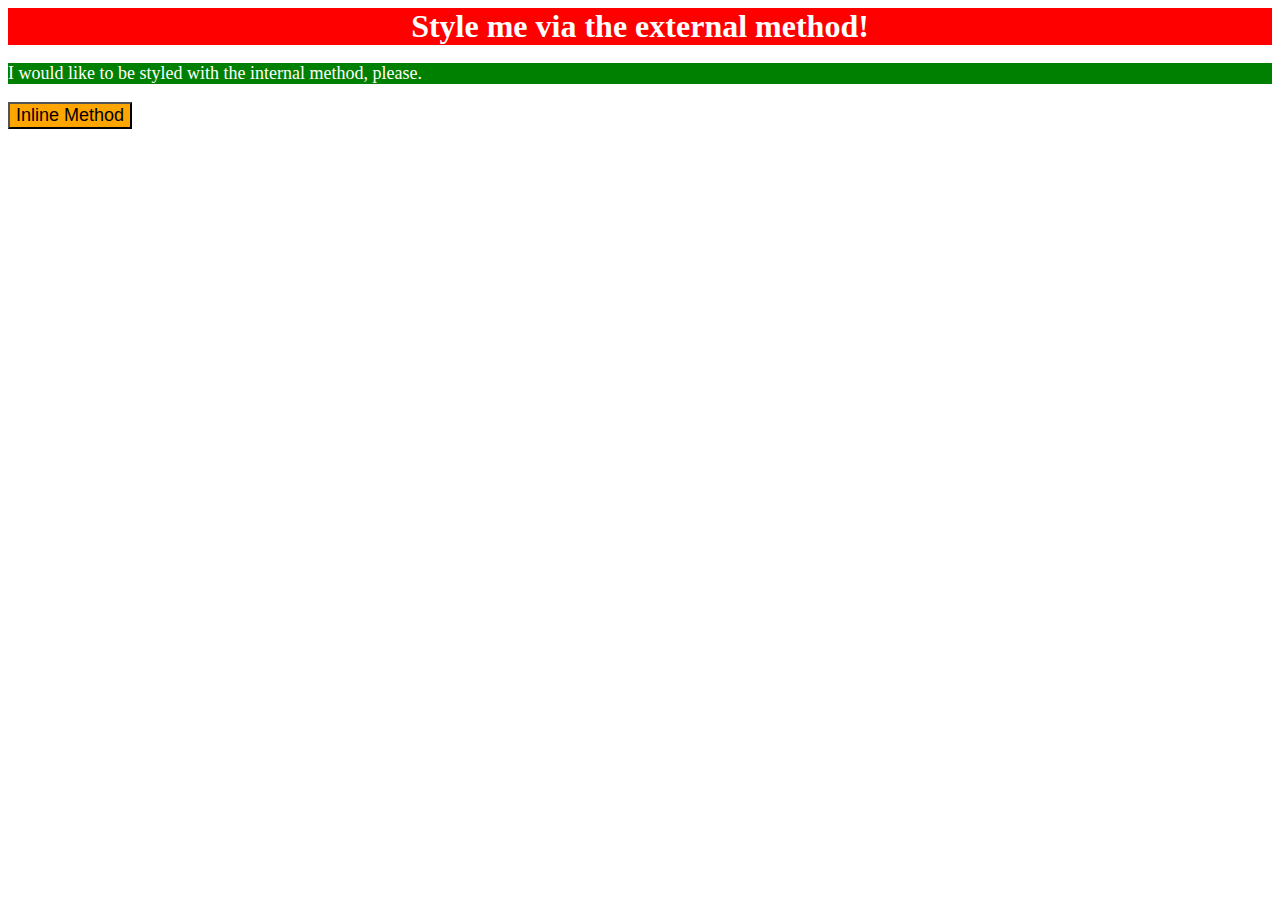
<file: foundations/01-css-methods/index.html>
<!DOCTYPE html>
<html lang="en">
  <head>
    <style>
      p {
        color: white; 
        background-color: green; 
        font-size: 18px;
      }
    </style>
    <meta charset="UTF-8">
    <meta http-equiv="X-UA-Compatible" content="IE=edge">
    <meta name="viewport" content="width=device-width, initial-scale=1.0">
    <link rel="stylesheet" href="styles.css">
    <title>Methods for Adding CSS</title>
  </head>
  <body>
    <div>Style me via the external method!</div>
    <p>I would like to be styled with the internal method, please.</p>
    <button style="background-color: orange; font-size: 18px;">Inline Method</button>
  </body>
</html>
</file>
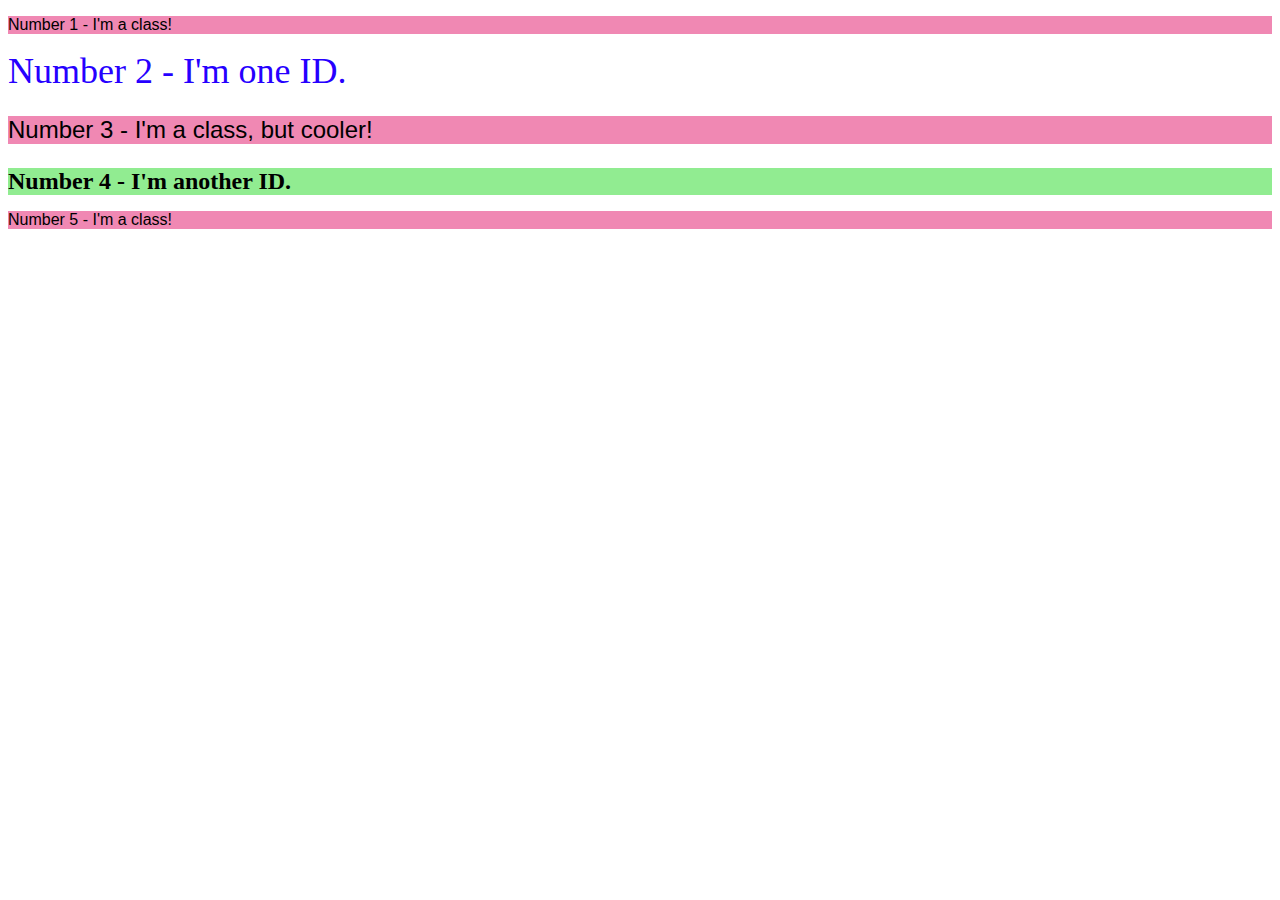
<file: foundations/02-class-id-selectors/index.html>
<!DOCTYPE html>
<html lang="en">
  <head>
    <meta charset="UTF-8">
    <meta http-equiv="X-UA-Compatible" content="IE=edge">
    <meta name="viewport" content="width=device-width, initial-scale=1.0">
    <title>Class and ID Selectors</title>
    <link rel="stylesheet" href="style.css">
  </head>
  <body>
    <p class="cool">Number 1 - I'm a class!</p>
    <div id="blue">Number 2 - I'm one ID.</div>
    <p class="cool cat">Number 3 - I'm a class, but cooler!</p>
    <div id="green">Number 4 - I'm another ID.</div>
    <p class="cool">Number 5 - I'm a class!</p>
  </body>
</html>

<!-- 
    * **All odd numbered elements**: a light red/pink background, and a list of fonts containing `Verdana` and `DejaVu Sans` with `sans-serif` as a fallback

    * **The second element**: blue text and a font size of 36px

    * **The third element**: in addition to the styles for all odd numbered elements, add a font size of 24px

    * **The fourth element**: a light green background, a font size of 24px, and bold 
  -->
</file>
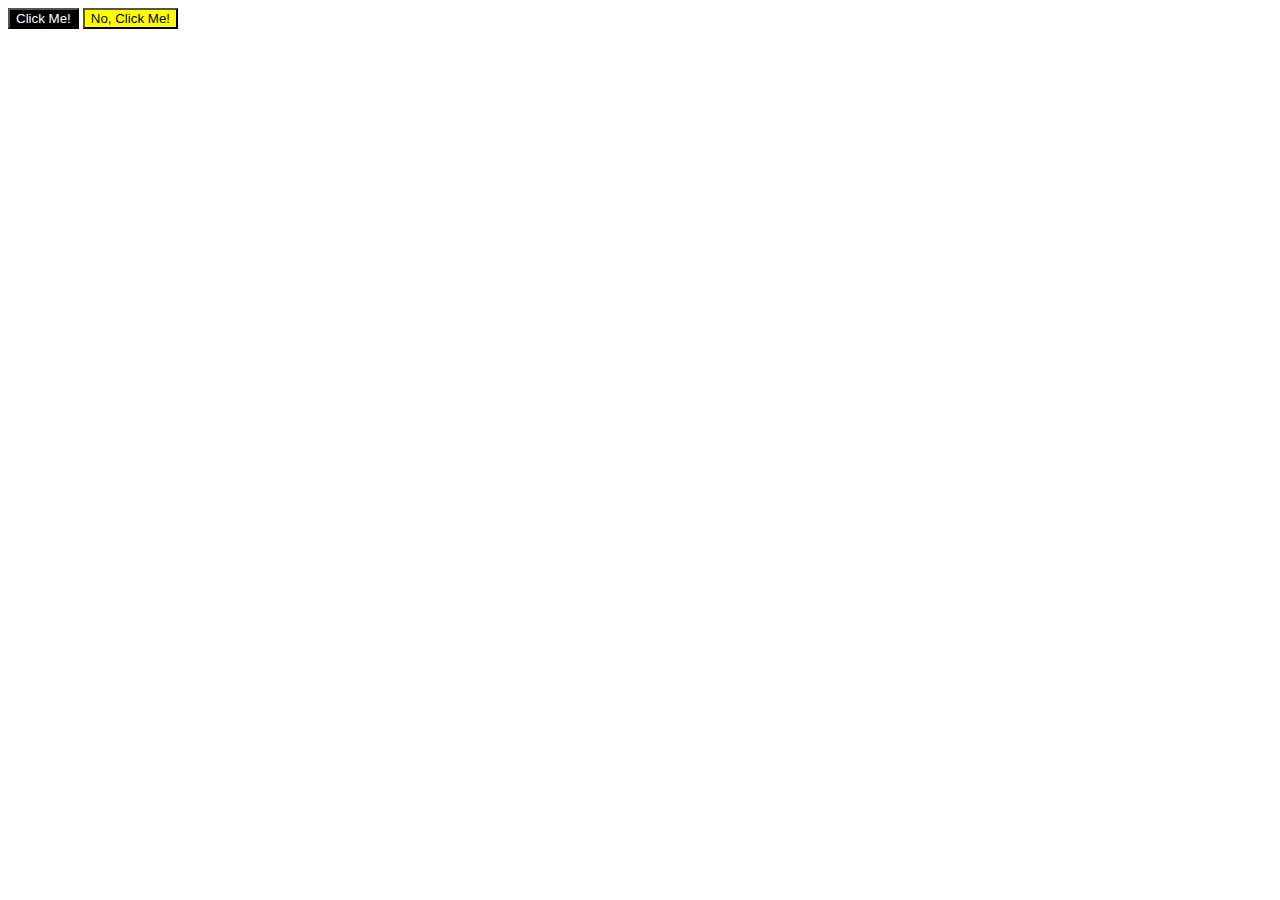
<file: foundations/03-grouping-selectors/index.html>
<!DOCTYPE html>
<html lang="en">
  <head>
    <meta charset="UTF-8">
    <meta http-equiv="X-UA-Compatible" content="IE=edge">
    <meta name="viewport" content="width=device-width, initial-scale=1.0">
    <title>Grouping Selectors</title>
    <link rel="stylesheet" href="style.css">
  </head>
  <body>
    <button class="button-one">Click Me!</button>
    <button class="button-two">No, Click Me!</button>
  </body>
</html>
</file>
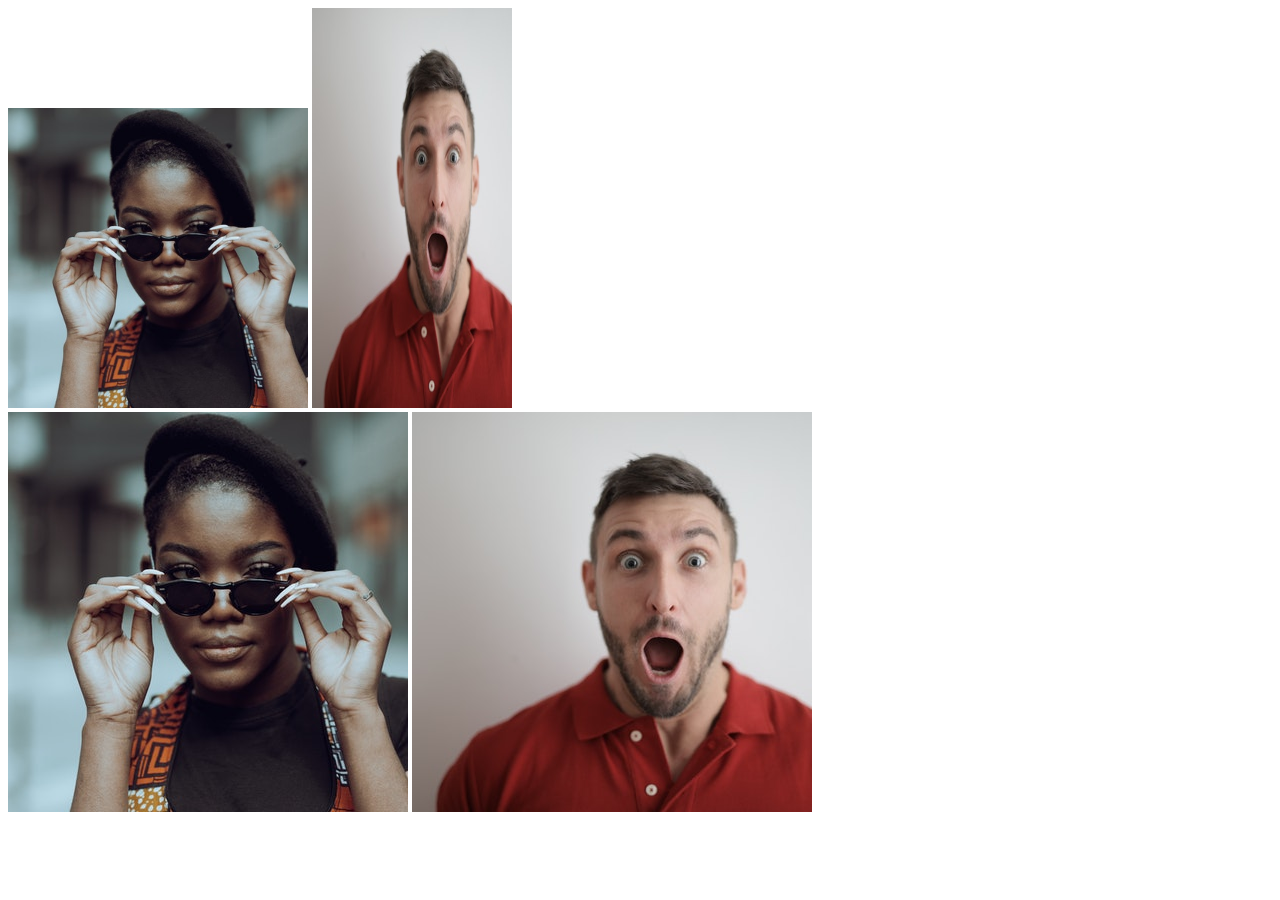
<file: foundations/04-chaining-selectors/index.html>
<!DOCTYPE html>
<html lang="en">
  <head>
    <meta charset="UTF-8">
    <meta http-equiv="X-UA-Compatible" content="IE=edge">
    <meta name="viewport" content="width=device-width, initial-scale=1.0">
    <title>Chaining Selectors</title>
    <link rel="stylesheet" href="style.css">
  </head>
  <body>
    <!-- Check image source path. Review Foundations lesson - Links and Images -->
    <!-- Use the classes BELOW this line -->
    <div>
      <img class="avatar proportioned" src="./images/pexels-katho-mutodo-8434791.jpg" alt="Woman with glasses">
      <img class="avatar distorted" src="./images/pexels-andrea-piacquadio-3777931.jpg" alt="Man with surprised expression">
    </div>
    <!-- Use the classes ABOVE this line -->
    <div>
      <img class="original proportioned" src="./images/pexels-katho-mutodo-8434791.jpg" alt="Woman with glasses">
      <img class="original distorted" src="./images/pexels-andrea-piacquadio-3777931.jpg" alt="Man with surprised expression">
    </div>
  </body>
</html>

<!-- 
* Make the element with both the `avatar` and `proportioned` classes 300 pixels wide, then give it a height so that it retains its original square proportions (don't hardcode in a pixel value for the height!).
* Make the element with both the `avatar` and `distorted` classes 200 pixels wide, then make its height twice as big as its width (here you should hardcode in a pixel value).
 -->
</file>
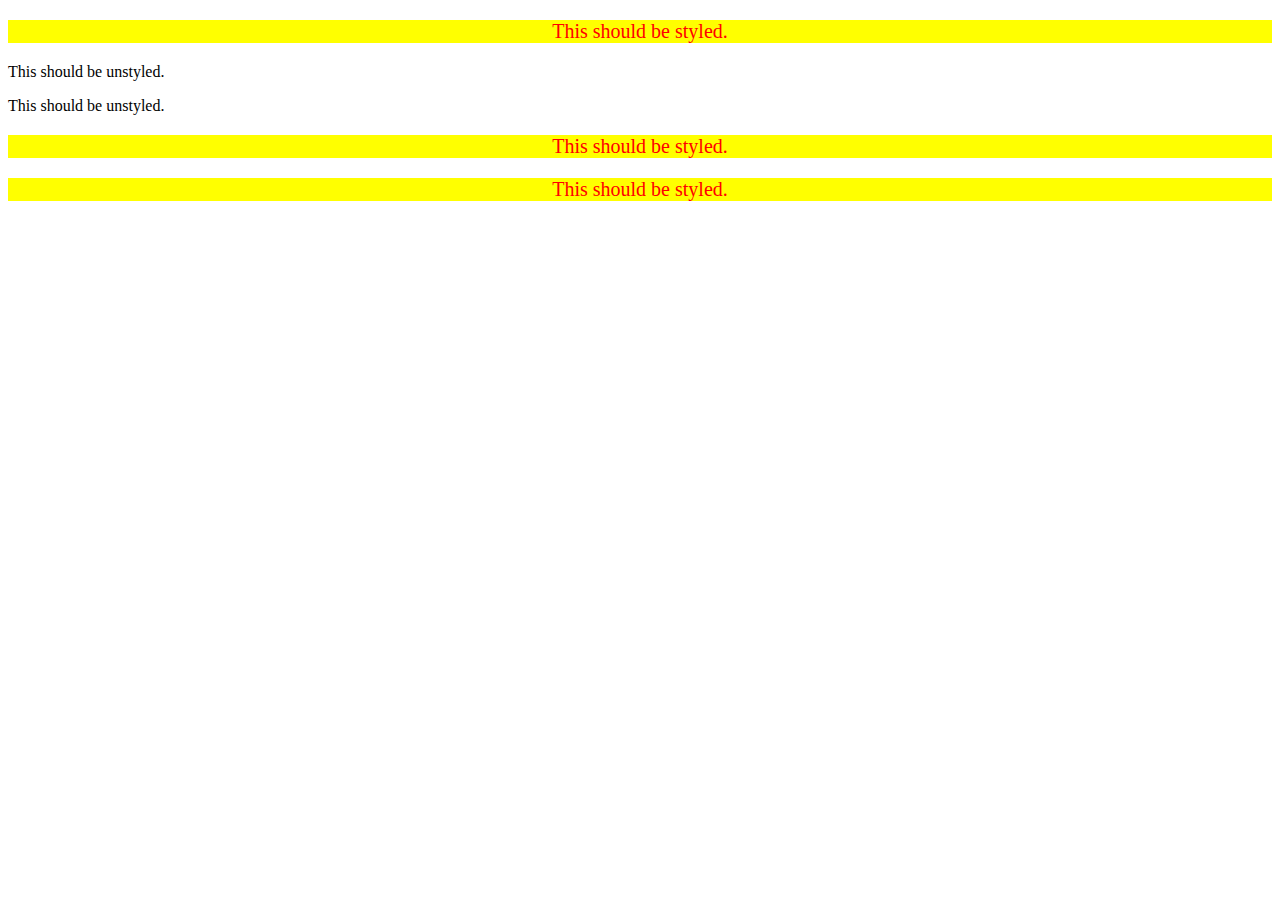
<file: foundations/05-descendant-combinator/index.html>
<!DOCTYPE html>
<html lang="en">
  <head>
    <meta charset="UTF-8">
    <meta http-equiv="X-UA-Compatible" content="IE=edge">
    <meta name="viewport" content="width=device-width, initial-scale=1.0">
    <title>Descendant Combinator</title>
    <link rel="stylesheet" href="style.css">
  </head>
  <body>
    <div class="container">
      <p class="text">This should be styled.</p>
    </div>
    <p class="text">This should be unstyled.</p>
    <p class="text">This should be unstyled.</p>
    <div class="container">
      <p class="text">This should be styled.</p>
      <p class="text">This should be styled.</p>
    </div>
  </body>
</html>

<!-- 
* Only the `p` elements that are descendants of the `div` element should have a yellow background, red text, a font size of 20px, and center aligned.
 -->
</file>
<file: foundations/01-css-methods/styles.css>
/* styles.css */

div {
    color: white;
    background-color: red;
    text-align: center;
    font-size: 32px;
    font-weight: 700;
}
</file>
<file: foundations/02-class-id-selectors/style.css>
/* style.css */

.cool {
    background-color: rgb(240, 136, 179);
    font-family: Verdana, sans-serif;
}

.cool.cat {
    font-size: 24px;
}

#blue {
    color: rgb(38, 0, 255);
    font-size: 36px;
}

#green {
    background-color: rgb(145, 236, 145);
    font-size: 24px;
    font-weight: bold;
}

/* <!-- 
    * **All odd numbered elements**: a light red/pink background, and a list of fonts containing `Verdana` and `DejaVu Sans` with `sans-serif` as a fallback

    * **The second element**: blue text and a font size of 36px

    * **The third element**: in addition to the styles for all odd numbered elements, add a font size of 24px

    * **The fourth element**: a light green background, a font size of 24px, and bold 
  --> */
</file>
<file: foundations/03-grouping-selectors/style.css>
/* style.css */

.button-one {
    background-color: black;
    color: white;
}

.button-two {
    background-color: yellow;
}

.button-one.button-two {
    font-size: 28px;
    font-family: 'Helvetica', 'Times New Roman', 'sans-serif';
}
</file>
<file: foundations/04-chaining-selectors/style.css>
/* Add CSS Styling */

.avatar.proportioned {
    height: auto;
    width: 300px;
}

.avatar.distorted {
    height: 400px;
    width: 200px;
}

/* 
* Make the element with both the `avatar` and `proportioned` classes 300 pixels wide, then give it a height so that it retains its original square proportions (don't hardcode in a pixel value for the height!).
* Make the element with both the `avatar` and `distorted` classes 200 pixels wide, then make its height twice as big as its width (here you should hardcode in a pixel value).
*/
</file>
<file: foundations/05-descendant-combinator/style.css>
/* style.css */

.container p {
    background-color: yellow;
    color: red;
    font-size: 20px;
    text-align: center;
}

/* 
* Only the `p` elements that are descendants of the `div` element should have a yellow background, red text, a font size of 20px, and center aligned.
*/
</file>
